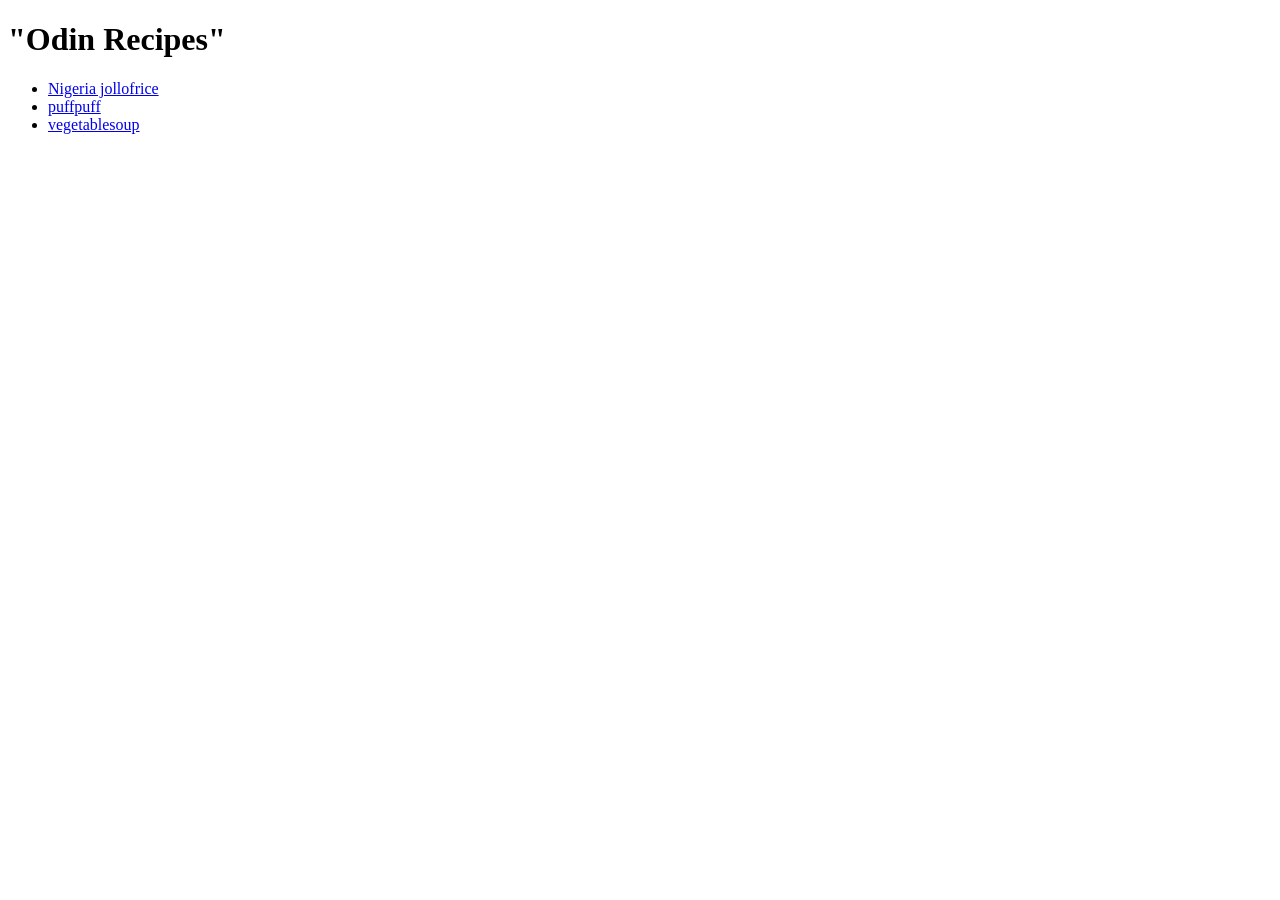
<file: index.html>
<!DOCTYPE html>
<html lang="en">
<head>
    <meta charset="UTF-8">
    <meta name="viewport" content="width=device-width, initial-scale=1.0">
    <title>Homepage</title>
</head>
<body>
    <h1>"Odin Recipes"</h1>
    <ul>
<li><a href="recipes/jollofrice.html">Nigeria jollofrice</a></li>
<li><a href="recipes/puffpuff.html">puffpuff</a></li>
<li><a href="recipes/vegetablesoup.html">vegetablesoup</a></li>
    </ul>
</body>
</html>
</file>
